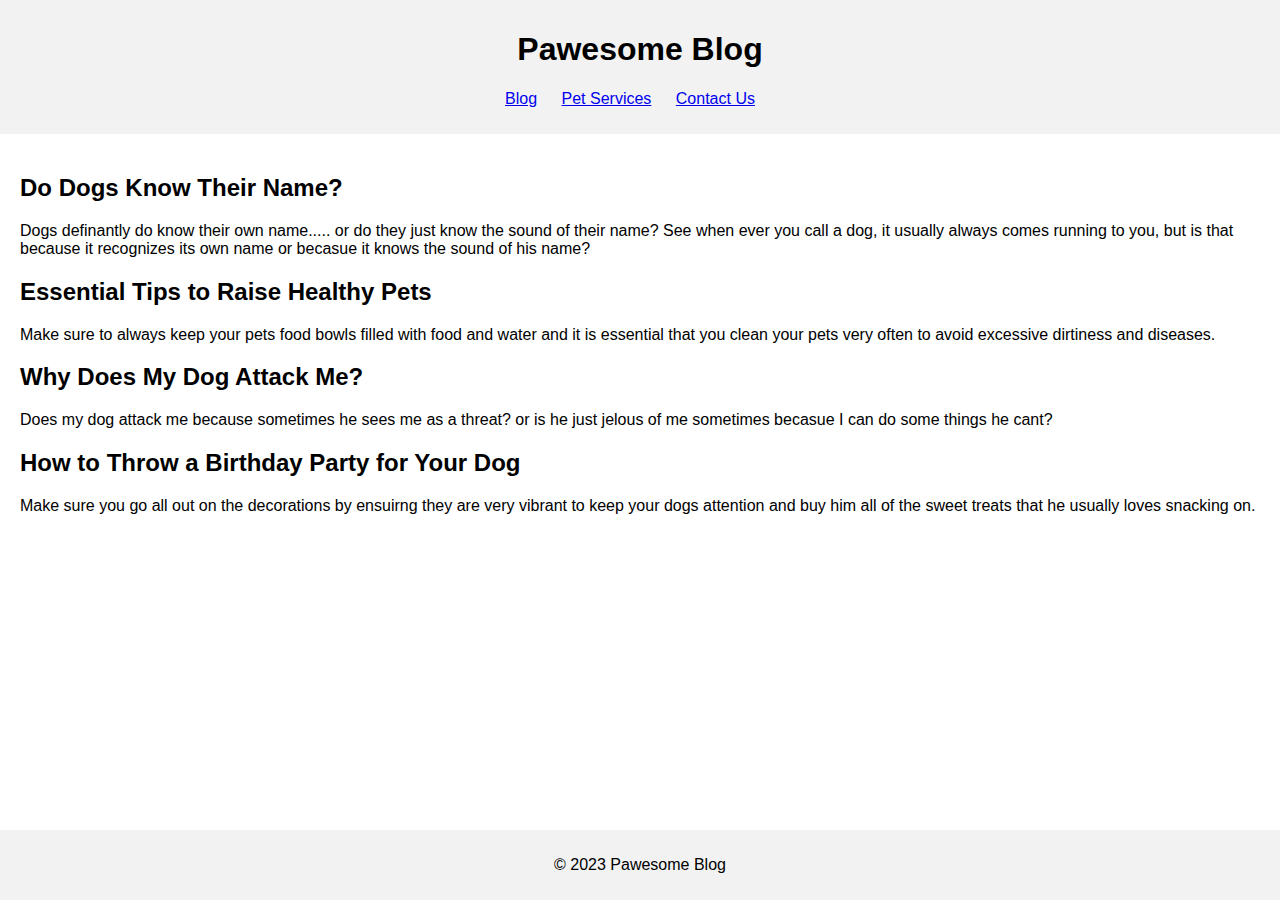
<file: index.html>
<!DOCTYPE html>
<html lang="en">
<head>
    <meta charset="UTF-8">
    <meta name="viewport" content="width=device-width, initial-scale=1.0">
    <title>Pawesome Blog</title>
    <link rel="stylesheet" href="style.css">
    <script src="https://code.jquery.com/jquery-3.6.0.min.js"></script>

</head>
<body>
    <header>
        <h1>Pawesome Blog</h1>
        <nav>
            <ul>
                 <li><a href="index.html">Blog</a></li>
                 <li><a href="pet-services.html">Pet Services</a></li>
                 <li><a href="contact.html">Contact Us</a></li>
            </ul>
        </nav>
    </header>
    <main>
        <article>
            <h2>Do Dogs Know Their Name?</h2>
            <p>Dogs definantly do know their own name..... or do they just know the sound of their name? See when ever you call a dog, it usually always comes running to you, but is that because it recognizes its own name or becasue it knows the sound of his name?</p>
        </article>
        <article>
            <h2>Essential Tips to Raise Healthy Pets</h2>
            <p> Make sure to always keep your pets food bowls filled with food and water and it is essential that you clean your pets very often to avoid excessive dirtiness and diseases. </p>
        </article>
        <article>
            <h2>Why Does My Dog Attack Me?</h2>
            <p> Does my dog attack me because sometimes he sees me as a threat? or is he just jelous of me sometimes becasue I can do some things he cant? </p>
        </article>
        <article>
            <h2>How to Throw a Birthday Party for Your Dog</h2>
            <p> Make sure you go all out on the decorations by ensuirng they are very vibrant to keep your dogs attention and buy him all of the sweet treats that he usually loves snacking on.</p>
        </article>
    </main>
    <footer>
        <p>&copy; 2023 Pawesome Blog</p>
    </footer>
</body>
</html>
</file>
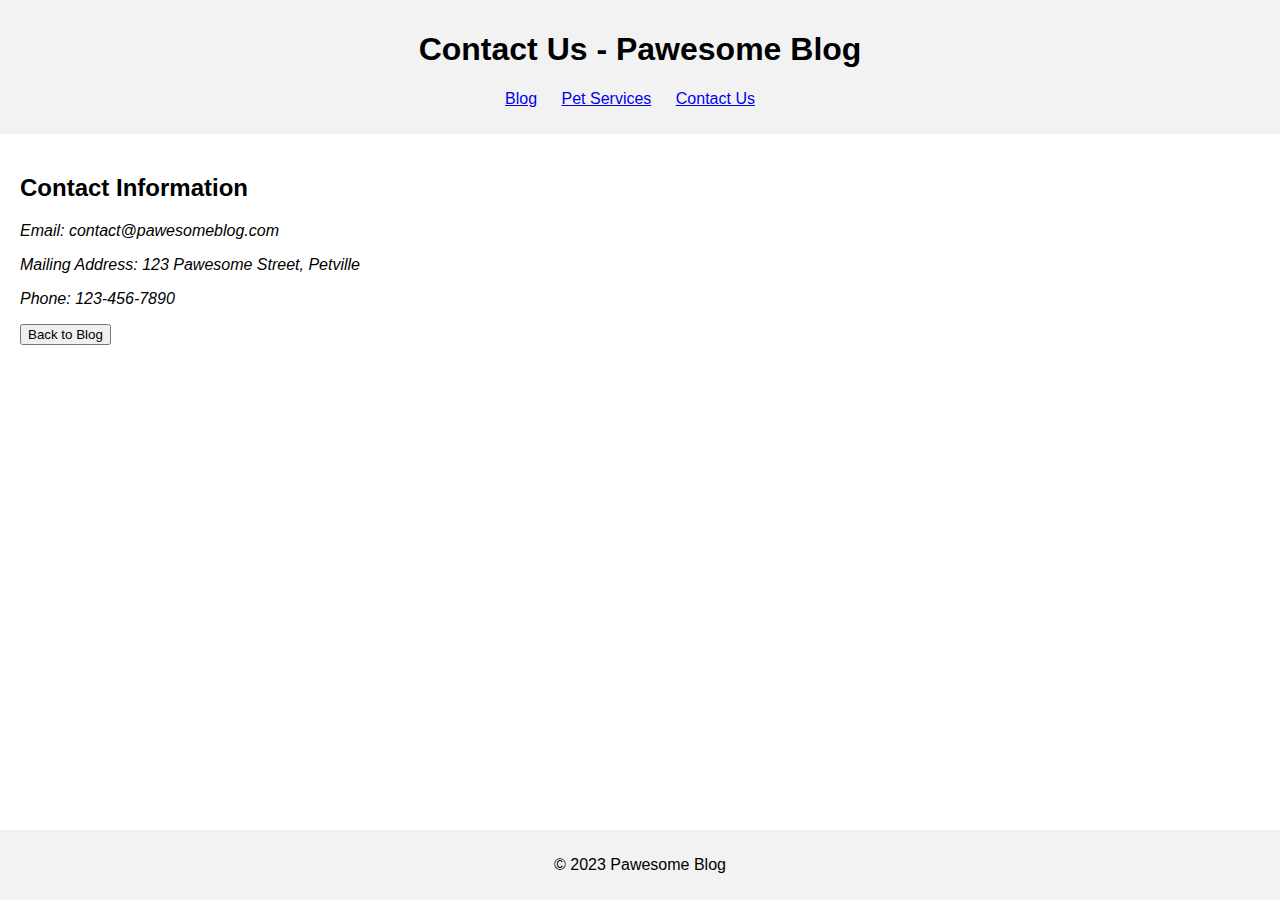
<file: contact.html>
<!DOCTYPE html>
<html lang="en">
<head>
    <meta charset="UTF-8">
    <meta name="viewport" content="width=device-width, initial-scale=1.0">
    <title>Contact Us - Pawesome Blog</title>
    <link rel="stylesheet" href="style.css">
    <script src="https://code.jquery.com/jquery-3.6.0.min.js"></script>
    
</head>
<body>
    <header>
        <h1>Contact Us - Pawesome Blog</h1>
        <nav>
            <ul>
                 <li><a href="index.html">Blog</a></li>
                 <li><a href="pet-services.html">Pet Services</a></li>
                 <li><a href="contact.html">Contact Us</a></li>
            </ul>
        </nav>
    </header>
    <main>
        <section>
            <h2>Contact Information</h2>
            <address>
                <p>Email: contact@pawesomeblog.com</p>
                <p>Mailing Address: 123 Pawesome Street, Petville</p>
                <p>Phone: 123-456-7890</p>
            </address>
        </section>
        <button id="backButton">Back to Blog</button>
    </main>
    <footer>
        <p>&copy; 2023 Pawesome Blog</p>
    </footer>
    <script>
        $(document).ready(function(){
            $('#backButton').click(function(){
                window.location.href = 'index.html';
            });
        });
    </script>
</body>
</html>
</file>
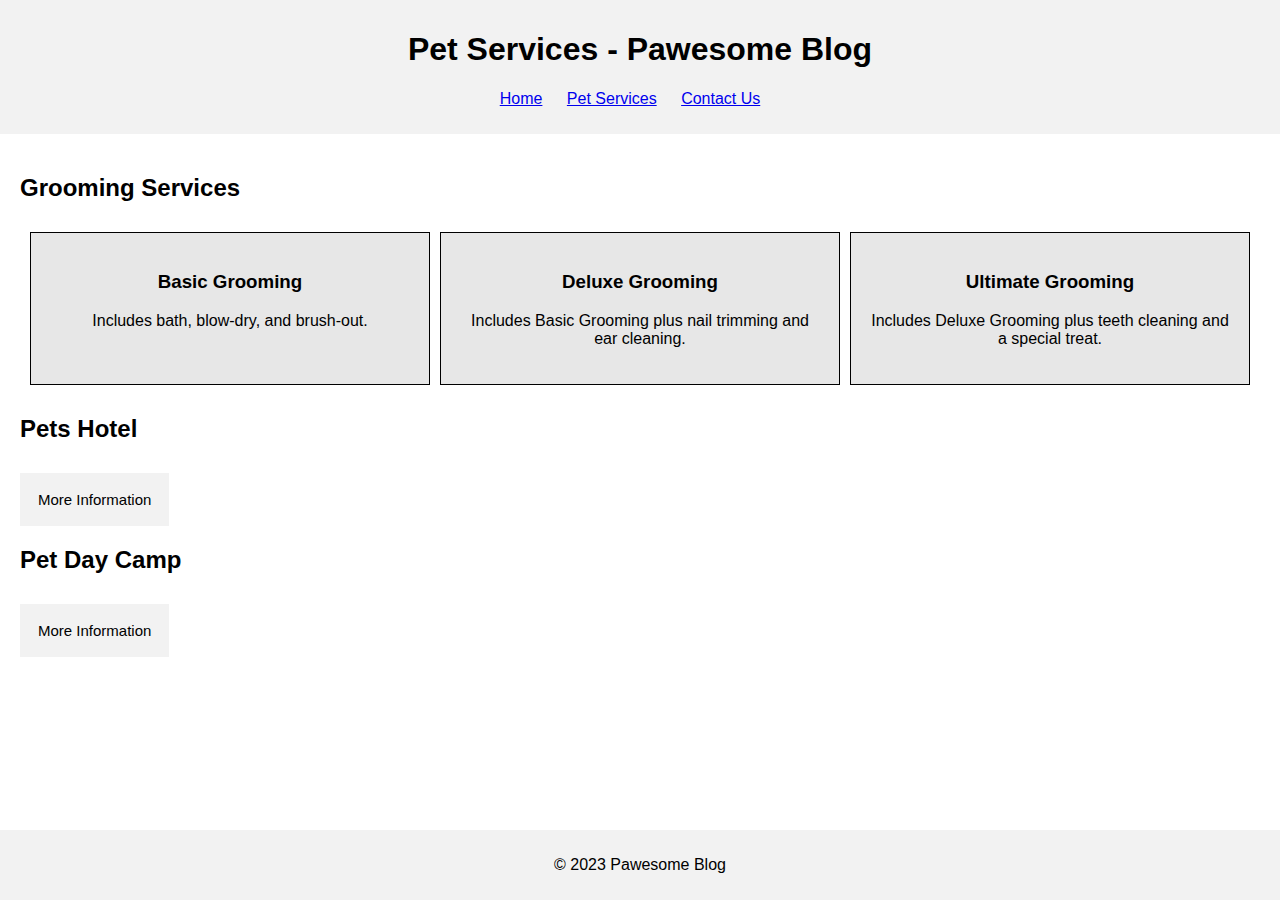
<file: pet-services.html>
<!DOCTYPE html>
<html lang="en">
<head>
    <meta charset="UTF-8">
    <meta name="viewport" content="width=device-width, initial-scale=1.0">
    <title>Pet Services - Pawesome Blog</title>
    <link rel="stylesheet" href="style.css">
    <script src="https://code.jquery.com/jquery-3.6.0.min.js"></script>
</head>
<body>
    <header>
        <h1>Pet Services - Pawesome Blog</h1>
        <nav>
            <ul>
                <li><a href="index.html">Home</a></li>
                <li><a href="pet-services.html">Pet Services</a></li>
                <li><a href="contact.html">Contact Us</a></li>
            </ul>
        </nav>
    </header>

    <main>
        <section id="grooming">
            <h2>Grooming Services</h2>
            <div class="grid-container">
                <div class="grid-item">
                    <h3>Basic Grooming</h3>
                    <p>Includes bath, blow-dry, and brush-out.</p>
                </div>
                <div class="grid-item">
                    <h3>Deluxe Grooming</h3>
                    <p>Includes Basic Grooming plus nail trimming and ear cleaning.</p>
                </div>
                <div class="grid-item">
                    <h3>Ultimate Grooming</h3>
                    <p>Includes Deluxe Grooming plus teeth cleaning and a special treat.</p>
                </div>
            </div>
        </section>

        <section id="petsHotel">
            <h2>Pets Hotel</h2>
            <button class="collapsible">More Information</button>
            <div class="content">
                <p>Our Pets Hotel offers luxurious overnight accommodations, including comfy beds, 24/7 supervision, and playtime sessions.</p>
            </div>
        </section>

        <section id="petDayCamp">
            <h2>Pet Day Camp</h2>
            <button class="collapsible">More Information</button>
            <div class="content">
                <p>Join us at Pet Day Camp for a day filled with fun activities, socialization, and exercise for your beloved pet.</p>
            </div>
        </section>
    </main>

    <footer>
        <p>&copy; 2023 Pawesome Blog</p>
    </footer>

    <script>
        $(document).ready(function() {
            $('.collapsible').click(function() {
                this.classList.toggle('active');
                var content = this.nextElementSibling;
                if (content.style.display === "block") {
                    content.style.display = "none";
                } else {
                    content.style.display = "block";
                }
            });
        });
    </script>
</body>
</html>
</file>
<file: style.css>
body {
    font-family: Arial, sans-serif;
    margin: 0;
    padding: 0;
    box-sizing: border-box;
}

header {
    background-color: #f2f2f2;
    padding: 10px 0;
    text-align: center;
}

nav ul {
    list-style-type: none;
    padding: 0;
}

nav ul li {
    display: inline;
    margin-right: 20px;
}

main {
    padding: 20px;
}

footer {
    background-color: #f2f2f2;
    text-align: center;
    padding: 10px 0;
    position: fixed;
    bottom: 0;
    width: 100%;
}

@media (max-width: 600px) {
    nav ul li {
        display: block;
        text-align: center;
        margin-bottom: 10px;
    }
}


.grid-container {
    display: grid;
    grid-template-columns: repeat(3, 1fr);
    gap: 10px;
    padding: 10px;
}

.grid-item {
    background-color: #e7e7e7;
    border: 1px solid black;
    padding: 20px;
    text-align: center;
}

.collapsible {
    background-color: #f2f2f2;
    color: black;
    cursor: pointer;
    padding: 18px;
    border: none;
    text-align: left;
    outline: none;
    font-size: 15px;
    margin-top: 10px;
}

.active, .collapsible:hover {
    background-color: #ddd;
}

.content {
    padding: 0 18px;
    display: none;
    overflow: hidden;
    background-color: #f1f1f1;
    margin-bottom: 20px;
}
</file>
